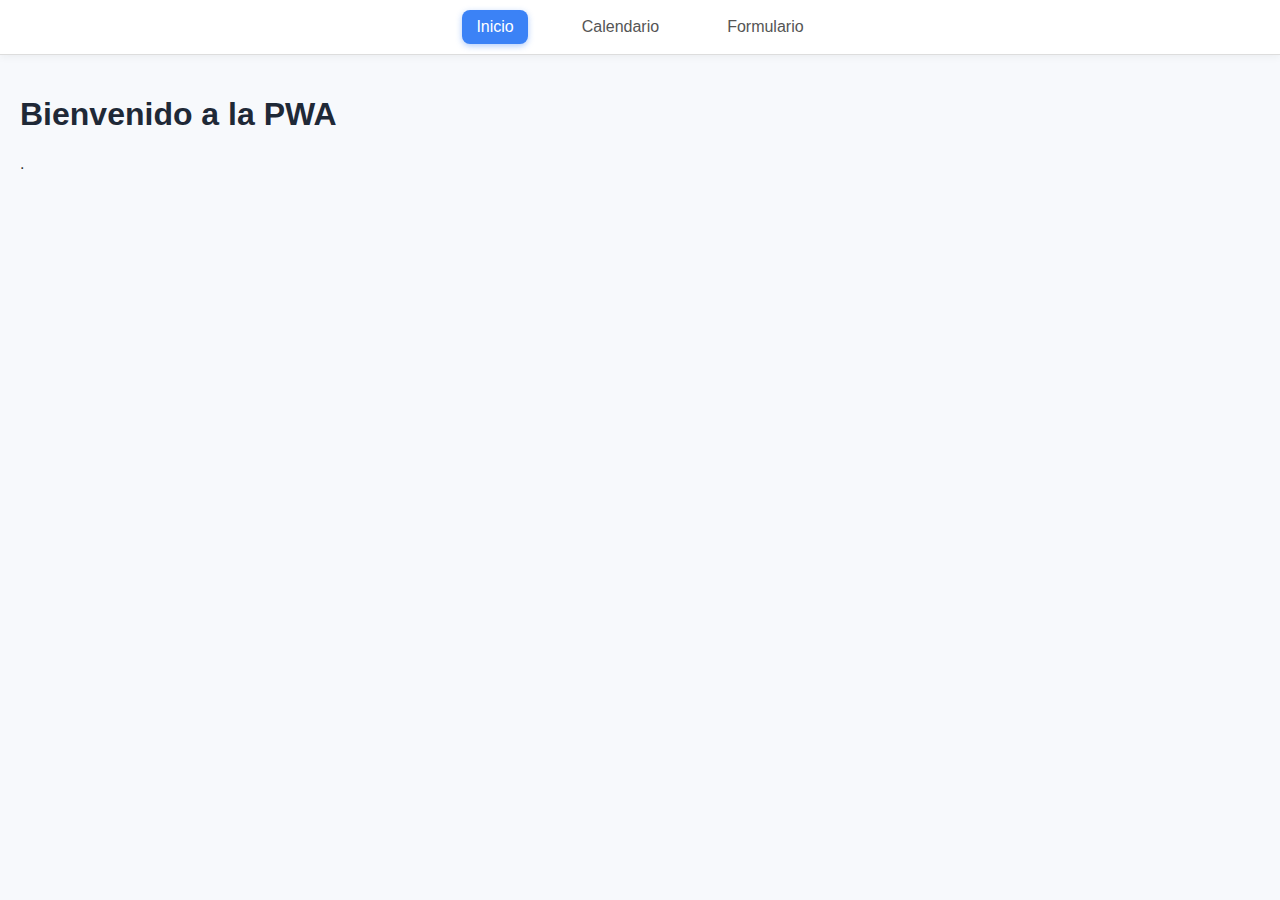
<file: index.html>
<!DOCTYPE html>
<html lang="es">
<head>
  <meta charset="UTF-8" />
  <meta name="viewport" content="width=device-width, initial-scale=1.0">
  <title>Inicio</title>

  <!-- Estilos -->
  <link rel="stylesheet" href="/styles.css">

  <!-- Manifest -->
  <link rel="manifest" href="/manifest.json">

  <!-- Theme color -->
  <meta name="theme-color" content="#4A90E2">

  <!-- Compatibilidad iOS -->
  <meta name="apple-mobile-web-app-capable" content="yes">
  <meta name="apple-mobile-web-app-status-bar-style" content="black-translucent">
  <meta name="apple-mobile-web-app-title" content="Gestor PWA">
  <link rel="apple-touch-icon" href="/192.png">

  <!-- Favicon (opcional) -->
  <link rel="icon" type="image/png" sizes="192x192" href="/192.png">
</head>

<body>
  <nav class="navbar">
    <a href="/index.html" class="active">Inicio</a>
    <a href="/calendario.html">Calendario</a>
    <a href="/formulario.html">Formulario</a>
  </nav>

  <div class="container">
    <h1>Bienvenido a la PWA</h1>
    <p>.</p>
  </div>

  <script src="/main.js"></script>
</body>
</html>
</file>
<file: styles.css>
/* === Estilo general === */
body {
  font-family: 'Segoe UI', Tahoma, Geneva, Verdana, sans-serif;
  background-color: #f7f9fc;
  color: #333;
  margin: 0;
  padding: 0;
}

.container {
  padding: 20px;
}

/* === Barra de pestañas === */
.navbar {
  display: flex;
  justify-content: center;
  background-color: #ffffff;
  border-bottom: 1px solid #ddd;
  box-shadow: 0 2px 8px rgba(0,0,0,0.05);
  padding: 10px 0;
  position: sticky;
  top: 0;
  z-index: 100;
}

.navbar a {
  color: #555;
  text-decoration: none;
  font-weight: 500;
  margin: 0 20px;
  padding: 8px 14px;
  border-radius: 8px;
  transition: all 0.2s ease;
}

.navbar a:hover {
  background-color: #eef2ff;
  color: #3b82f6;
}

.navbar a.active {
  background-color: #3b82f6;
  color: white;
  box-shadow: 0 2px 6px rgba(59,130,246,0.4);
}

/* === Contenido === */
h1, h2, h3 {
  color: #1f2937;
}

select, input, button {
  border-radius: 6px;
  border: 1px solid #ccc;
  padding: 6px;
}

#calendar {
  max-width: 900px;
  margin: 40px auto;
  background: white;
  border-radius: 12px;
  padding: 10px;
  box-shadow: 0 3px 10px rgba(0,0,0,0.05);
}
</file>
